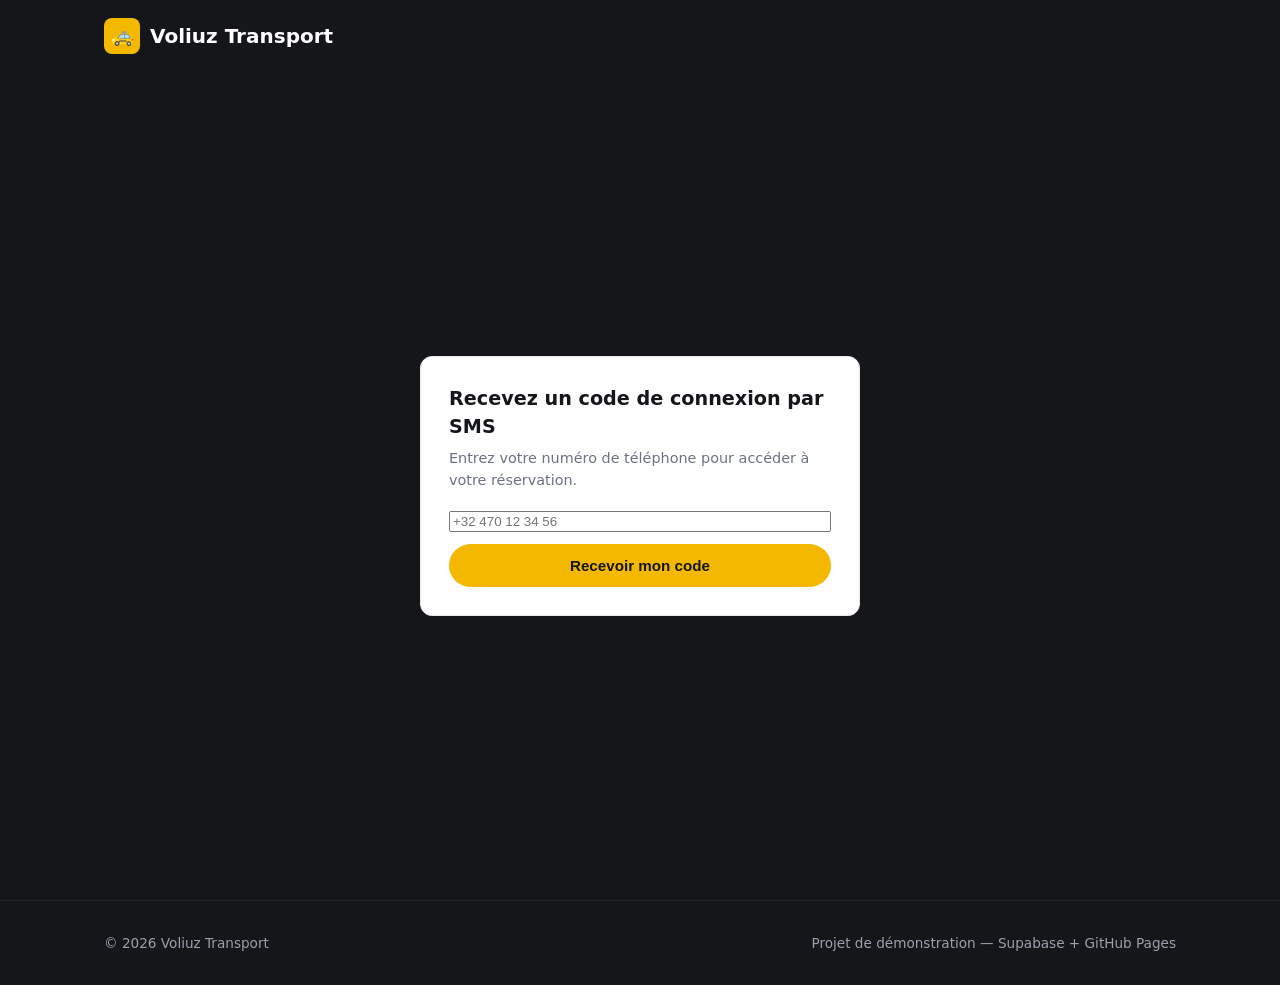
<file: index.html>
<!doctype html>
<html lang="fr">
<head>
  <meta charset="UTF-8" />
  <meta name="viewport" content="width=device-width, initial-scale=1.0" />
  <title>Voliuz Transport — Votre course vous attend</title>
  <meta name="description" content="Entrez votre numéro de téléphone pour recevoir votre code et réserver votre course Voliuz Transport." />
  <link rel="icon" href="data:image/svg+xml,<svg xmlns=%22http://www.w3.org/2000/svg%22 viewBox=%220 0 100 100%22><text y=%22.9em%22 font-size=%2290%22>🚕</text></svg>" />
  <link rel="stylesheet" href="css/style.css" />
</head>
<body>

  <header class="site-header">
    <div class="container">
      <a href="index.html" class="brand">
        <span class="brand-mark">🚕</span>
        Voliuz Transport
      </a>
    </div>
  </header>

  <div class="login-hero">
    <div class="container login-hero-grid">

      <div class="login-panel-wrap">
        <section class="panel" id="login-panel">
          <div id="login-verifying" hidden>
            <h2>Vérification en cours…</h2>
            <p class="hint">Vous allez être redirigé vers votre réservation.</p>
          </div>

          <div id="login-phone">
            <h2>Recevez un code de connexion par SMS</h2>
            <p class="hint">Entrez votre numéro de téléphone pour accéder à votre réservation.</p>
            <form id="phone-form" class="auth-form" style="flex-direction: column;">
              <input type="tel" id="phone-input" placeholder="+32 470 12 34 56" required autocomplete="tel" />
              <button type="submit" class="btn btn-primary btn-block" id="phone-btn">Recevoir mon code</button>
            </form>
            <div id="phone-msg" class="form-msg"></div>
          </div>

          <div id="login-otp" hidden>
            <h2>Entrez votre code</h2>
            <p class="hint">Code reçu par SMS au <strong id="otp-phone-display"></strong>.</p>
            <form id="otp-form" class="auth-form" style="flex-direction: column;">
              <input type="text" id="otp-input" placeholder="123456" inputmode="numeric" pattern="[0-9]*" maxlength="6" required autocomplete="one-time-code" />
              <button type="submit" class="btn btn-primary btn-block" id="otp-btn">Valider et réserver</button>
            </form>
            <div id="otp-msg" class="form-msg"></div>
            <button type="button" id="otp-back-btn" class="link-btn">Changer de numéro</button>
          </div>
        </section>
      </div>

    </div>
  </div>

  <footer class="site-footer">
    <div class="container">
      <span>© <span id="year"></span> Voliuz Transport</span>
      <span>Projet de démonstration — Supabase + GitHub Pages</span>
    </div>
  </footer>

  <script>
    document.getElementById("year").textContent = new Date().getFullYear();
  </script>
  <script type="module" src="js/login.js"></script>
</body>
</html>
</file>
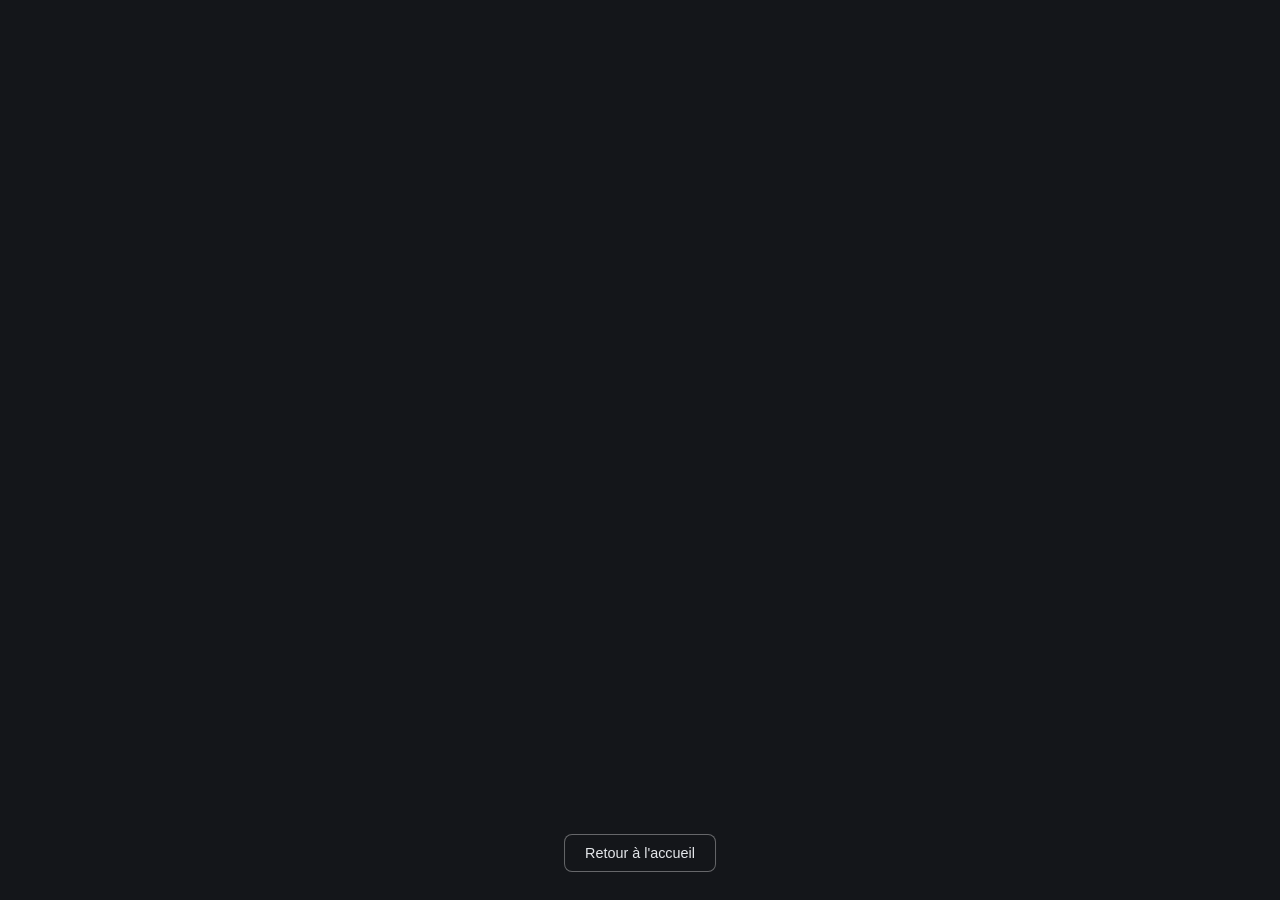
<file: credits.html>
<!doctype html>
<html lang="fr">
<head>
  <meta charset="UTF-8" />
  <meta name="viewport" content="width=device-width, initial-scale=1.0" />
  <title>Merci — Voliuz Transport</title>
  <link rel="icon" href="data:image/svg+xml,<svg xmlns=%22http://www.w3.org/2000/svg%22 viewBox=%220 0 100 100%22><text y=%22.9em%22 font-size=%2290%22>🚕</text></svg>" />
  <style>
    :root {
      --yellow: #f5b800;
      --black: #14161a;
    }

    * {
      box-sizing: border-box;
    }

    body {
      margin: 0;
      background: var(--black);
      color: #fff;
      font-family: -apple-system, BlinkMacSystemFont, "Segoe UI", Roboto, sans-serif;
      overflow: hidden;
      height: 100vh;
    }

    .credits-viewport {
      position: relative;
      height: 100vh;
      overflow: hidden;
      display: flex;
      justify-content: center;
    }

    .credits-scroll {
      position: absolute;
      top: 100vh;
      width: 100%;
      max-width: 640px;
      padding: 0 24px;
      text-align: center;
      animation: scroll-up 48s linear forwards;
      pointer-events: none;
    }

    .credits-scroll .brand-mark {
      font-size: 2.5rem;
      display: block;
      margin-bottom: 24px;
    }

    .credits-scroll h1 {
      color: var(--yellow);
      font-size: 1.4rem;
      margin: 0 0 32px;
    }

    .credits-scroll p {
      font-size: 1.05rem;
      line-height: 1.7;
      color: #e5e7eb;
      margin: 0 0 28px;
    }

    @keyframes scroll-up {
      from {
        top: 100vh;
      }
      to {
        top: -220%;
      }
    }

    .back-link {
      position: fixed;
      bottom: 28px;
      left: 50%;
      transform: translateX(-50%);
      color: #e5e7eb;
      text-decoration: none;
      font-size: 0.9rem;
      border: 1.5px solid rgba(255, 255, 255, 0.35);
      padding: 10px 20px;
      border-radius: 8px;
      background: var(--black);
      z-index: 10;
    }

    .back-link:hover {
      border-color: var(--yellow);
      color: var(--yellow);
    }
  </style>
</head>
<body>

  <a href="./" class="back-link">Retour à l'accueil</a>

  <div class="credits-viewport">
    <div class="credits-scroll">
      <span class="brand-mark">🚕</span>
      <h1>Voliuz Transport</h1>
      <p>On dit souvent qu'il ne faut pas mettre tous ses œufs dans le même panier... sauf si le panier appartient à la famille Mulliez !</p>
      <p>Aujourd'hui, je tenais à rendre un hommage vibrant — et à peine exagéré — à cette formidable saga familiale. Grâce à vous, la France entière peut meubler son salon, retaper sa maison, s'habiller avec style, faire ses courses du quotidien et... surtout, me permettre de payer mes propres factures avec le sourire !</p>
      <p>Plus sérieusement, merci infiniment de m'offrir un travail de si grande qualité.</p>
      <p>Évoluer au sein d'un tel groupe est un privilège, mais la véritable cerise sur le gâteau (ou le vrai bon plan Auchan, si l'on préfère), c'est l'équipe qui m'entoure. Travailler au quotidien avec des collaborateurs d'une telle valeur, aussi talentueux qu'humains, transforme chaque journée de travail en une vraie réussite collective.</p>
      <p>Alors, un grand merci à la famille Mulliez pour la vision et l'opportunité, et un immense bravo à mes collègues qui prouvent chaque jour que la plus grande richesse de cet empire... c'est définitivement son capital humain ! 🚀✨</p>
    </div>
  </div>

</body>
</html>
</file>
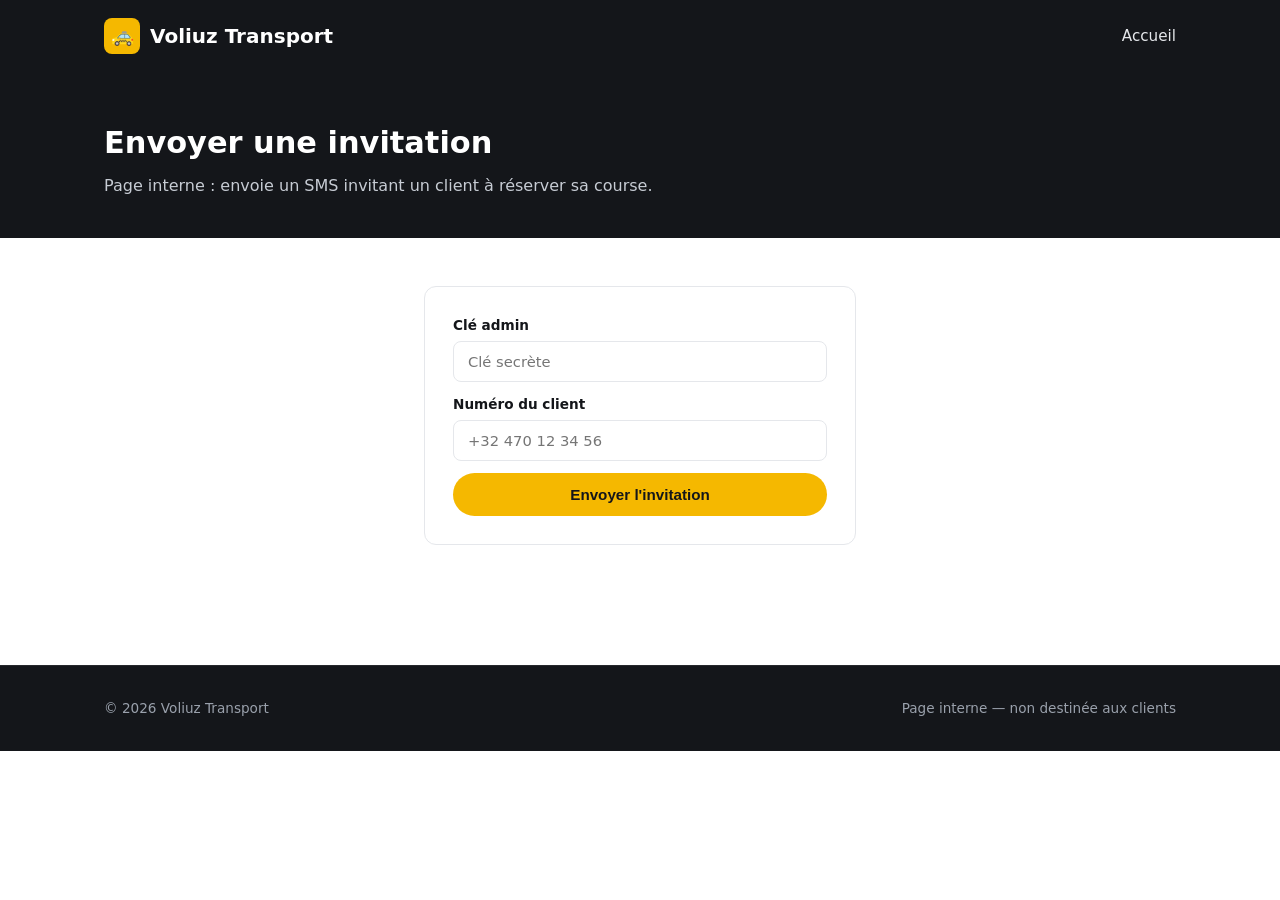
<file: invite.html>
<!doctype html>
<html lang="fr">
<head>
  <meta charset="UTF-8" />
  <meta name="viewport" content="width=device-width, initial-scale=1.0" />
  <title>Admin — Envoyer une invitation — Voliuz Transport</title>
  <meta name="description" content="Page interne : envoyer un SMS invitant un client à réserver sa course." />
  <link rel="icon" href="data:image/svg+xml,<svg xmlns=%22http://www.w3.org/2000/svg%22 viewBox=%220 0 100 100%22><text y=%22.9em%22 font-size=%2290%22>🚕</text></svg>" />
  <link rel="stylesheet" href="css/style.css" />
</head>
<body>

  <header class="site-header">
    <div class="container">
      <a href="index.html" class="brand">
        <span class="brand-mark">🚕</span>
        Voliuz Transport
      </a>
      <nav>
        <a href="index.html">Accueil</a>
      </nav>
    </div>
  </header>

  <div class="page-header">
    <div class="container">
      <h1>Envoyer une invitation</h1>
      <p>Page interne : envoie un SMS invitant un client à réserver sa course.</p>
    </div>
  </div>

  <div class="res-layout">
    <div class="container" style="max-width: 480px;">
      <section class="panel">
        <form id="invite-form" class="auth-form" style="flex-direction: column;">
          <div class="field">
            <label for="admin-key-input">Clé admin</label>
            <input type="password" id="admin-key-input" placeholder="Clé secrète" required autocomplete="off" />
          </div>
          <div class="field">
            <label for="invite-phone-input">Numéro du client</label>
            <input type="tel" id="invite-phone-input" placeholder="+32 470 12 34 56" required autocomplete="off" />
          </div>
          <button type="submit" class="btn btn-primary btn-block" id="invite-btn">Envoyer l'invitation</button>
        </form>
        <div id="invite-msg" class="form-msg"></div>
      </section>
    </div>
  </div>

  <footer class="site-footer">
    <div class="container">
      <span>© <span id="year"></span> Voliuz Transport</span>
      <span>Page interne — non destinée aux clients</span>
    </div>
  </footer>

  <script>
    document.getElementById("year").textContent = new Date().getFullYear();
  </script>
  <script type="module" src="js/invite.js"></script>
</body>
</html>
</file>
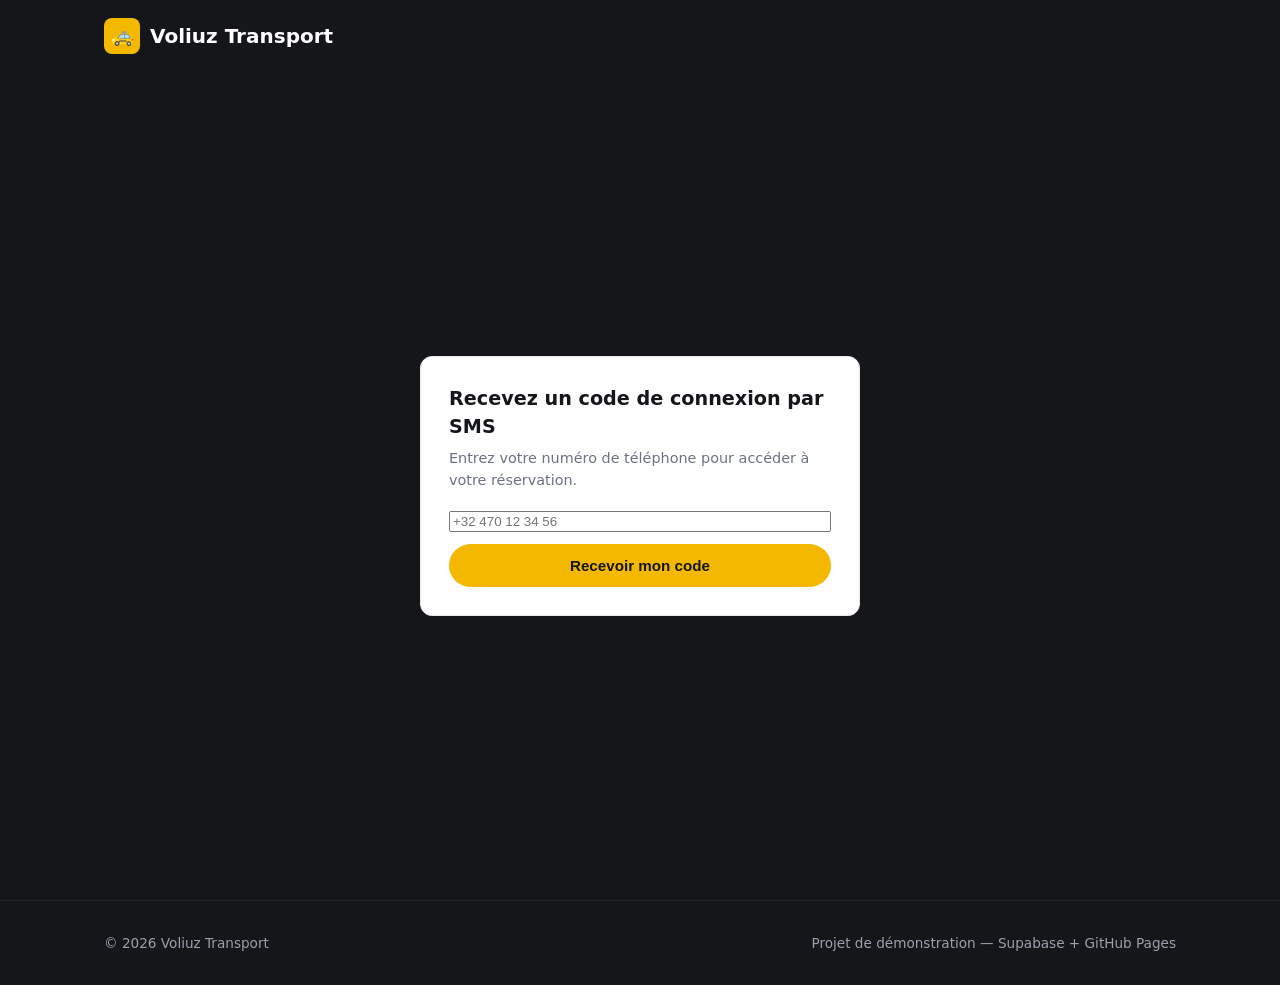
<file: login.html>
<!doctype html>
<html lang="fr">
<head>
  <meta charset="UTF-8" />
  <meta name="viewport" content="width=device-width, initial-scale=1.0" />
  <title>Connexion — Voliuz Transport</title>
  <meta http-equiv="refresh" content="0; url=index.html" />
  <link rel="icon" href="data:image/svg+xml,<svg xmlns=%22http://www.w3.org/2000/svg%22 viewBox=%220 0 100 100%22><text y=%22.9em%22 font-size=%2290%22>🚕</text></svg>" />
</head>
<body>
  <p>Redirection… <a href="index.html">Cliquez ici si rien ne se passe</a>.</p>
  <script>
    window.location.replace("index.html");
  </script>
</body>
</html>
</file>
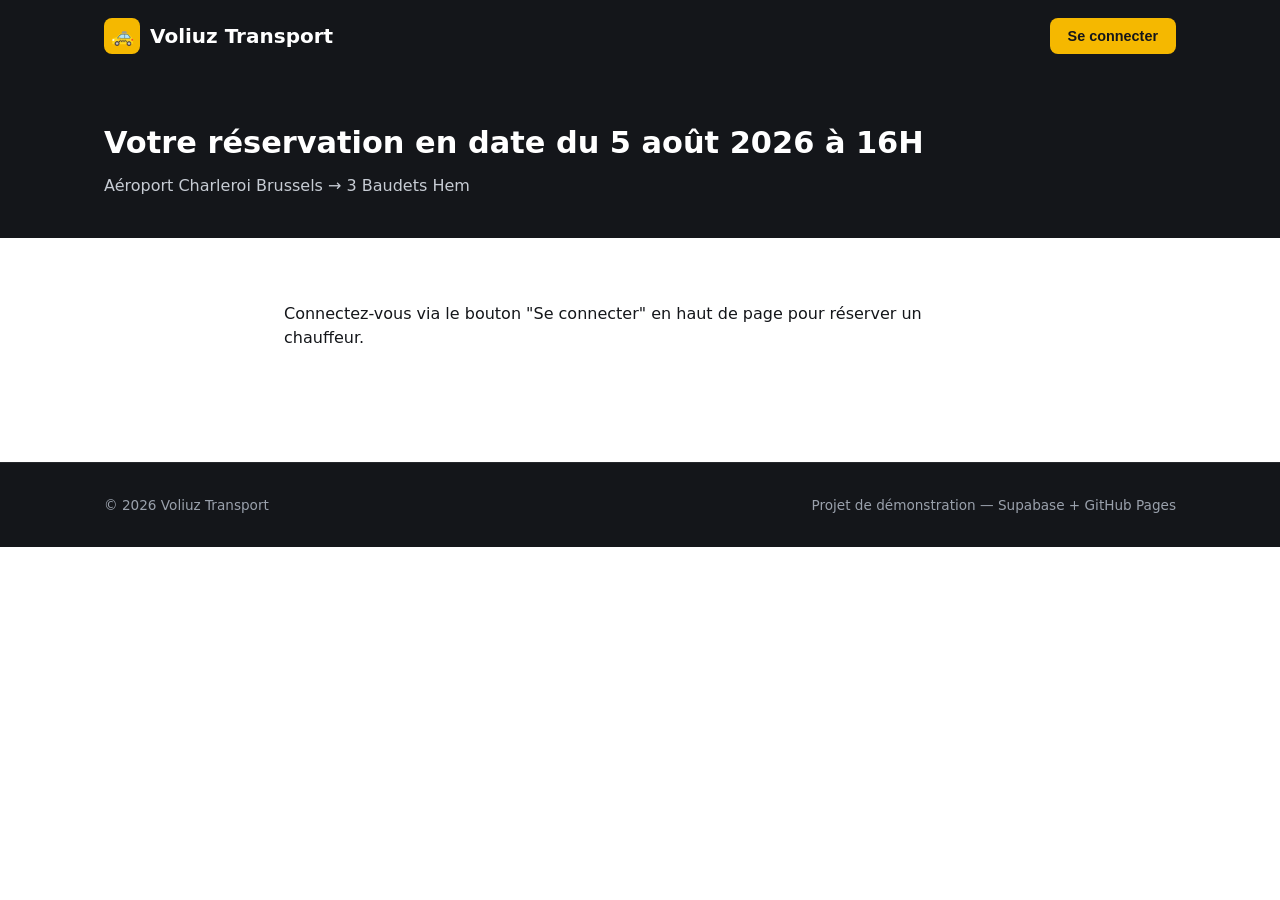
<file: reservation.html>
<!doctype html>
<html lang="fr">
<head>
  <meta charset="UTF-8" />
  <meta name="viewport" content="width=device-width, initial-scale=1.0" />
  <title>Réserver un chauffeur — Voliuz Transport</title>
  <meta name="description" content="Connectez-vous par SMS puis réservez le créneau du 5 août à l'aéroport de Charleroi, choisissez votre chauffeur et vos agréments de trajet." />
  <link rel="icon" href="data:image/svg+xml,<svg xmlns=%22http://www.w3.org/2000/svg%22 viewBox=%220 0 100 100%22><text y=%22.9em%22 font-size=%2290%22>🚕</text></svg>" />
  <link rel="stylesheet" href="css/style.css" />
</head>
<body>

  <header class="site-header">
    <div class="container">
      <a href="index.html" class="brand">
        <span class="brand-mark">🚕</span>
        Voliuz Transport
      </a>
      <div class="auth-widget" id="auth-widget">
        <button type="button" id="auth-toggle-btn" class="auth-toggle">Se connecter</button>
        <div id="auth-dropdown" class="auth-dropdown" hidden>
          <div id="auth-dropdown-phone">
            <p class="hint">Votre course vous attend ! Recevez une invitation à réserver par SMS.</p>
            <form id="phone-form" class="auth-form">
              <input type="tel" id="phone-input" placeholder="+32 470 12 34 56" required autocomplete="tel" />
              <button type="submit" class="btn btn-dark" id="phone-btn">Recevoir mon invitation</button>
            </form>
            <div id="phone-msg" class="form-msg"></div>
          </div>
          <div id="auth-dropdown-otp" hidden>
            <p class="hint">Reprenez le code reçu par SMS au <strong id="otp-phone-display"></strong> pour accéder à votre réservation.</p>
            <form id="otp-form" class="auth-form">
              <input type="text" id="otp-input" placeholder="123456" inputmode="numeric" pattern="[0-9]*" maxlength="6" required autocomplete="one-time-code" />
              <button type="submit" class="btn btn-dark" id="otp-btn">Valider</button>
            </form>
            <div id="otp-msg" class="form-msg"></div>
            <button type="button" id="otp-back-btn" class="link-btn">Changer de numéro</button>
          </div>
          <div id="auth-dropdown-session" hidden>
            <p class="hint">Connecté en tant que <strong id="session-phone"></strong></p>
            <button id="signout-btn" type="button" class="btn btn-dark btn-block">Se déconnecter</button>
          </div>
        </div>
      </div>
    </div>
  </header>

  <div class="page-header">
    <div class="container">
      <h1>Votre réservation en date du 5 août 2026 à 16H</h1>
      <p>Aéroport Charleroi Brussels &rarr; 3 Baudets Hem</p>
    </div>
  </div>

  <div class="res-layout">
    <div class="container" style="max-width: 760px;">

      <!-- Réservation (masquée tant que non connecté) -->
      <p class="hint" id="signed-out-hint">Connectez-vous via le bouton "Se connecter" en haut de page pour réserver un chauffeur.</p>
      <form id="booking-form" hidden>

        <section class="panel">
          <h2>1. Choisissez votre chauffeur</h2>
          <p class="hint">Sélectionnez un chauffeur disponible pour votre trajet.</p>
          <div id="driver-list" class="driver-list">
            <p class="hint">Chargement des chauffeurs…</p>
          </div>
        </section>

        <section class="panel">
          <h2>2. Agréments proposés</h2>
          <p class="hint" id="amenity-hint">Choisissez d'abord un chauffeur pour voir ses agréments disponibles.</p>
          <div id="amenity-grid" class="amenity-grid"></div>
        </section>

        <section class="panel">
          <h2>3. Récapitulatif</h2>
          <div id="summary"></div>
          <div style="margin-top: 20px;">
            <button type="submit" class="btn btn-primary btn-block" id="confirm-btn" disabled>
              Confirmer la réservation
            </button>
          </div>
        </section>
      </form>

      <!-- Écran d'atterrissage : affiché pendant l'enregistrement de la réservation -->
      <section class="panel confirmation" id="landing-panel" hidden>
        <div class="landing-scene">
          <span class="plane">✈️</span>
          <div class="runway"></div>
          <div class="ground"></div>
        </div>
        <h2>Atterrissage en cours…</h2>
        <p class="hint">Votre réservation est en train d'être enregistrée.</p>
      </section>

      <!-- Confirmation -->
      <section class="panel confirmation" id="confirmation-panel" hidden>
        <div class="check">✓</div>
        <h2>Réservation confirmée !</h2>
        <p id="confirmation-text" class="hint"></p>
        <button type="button" class="btn btn-dark" id="home-btn">Retour à l'accueil</button>
      </section>

    </div>
  </div>

  <!-- Questionnaire poubelle, proposé avant de retourner à l'accueil -->
  <div class="modal-overlay" id="trash-survey-overlay" hidden>
    <div class="modal">
      <div id="trash-survey-step1">
        <h3>Une dernière question…</h3>
        <p>Êtes-vous prêt(e) à payer un service de nettoyage de poubelle ?</p>
        <div class="modal-actions">
          <button type="button" class="btn btn-dark" id="trash-survey-yes">Oui</button>
          <button type="button" class="btn btn-outline" id="trash-survey-no">Non</button>
        </div>
      </div>
      <div id="trash-survey-step2" hidden>
        <h3>Quelle formule vous conviendrait ?</h3>
        <div class="modal-options">
          <button type="button" class="modal-option" data-choice="monthly_1_20">20 € par trimestre pour 1 nettoyage mensuel</button>
          <button type="button" class="modal-option" data-choice="monthly_2_30">30 € par trimestre pour 2 nettoyages mensuels</button>
          <button type="button" class="modal-option" data-choice="any_price">Peu importe le prix, ma poubelle pue, j'en ai marre</button>
        </div>
      </div>
      <div id="trash-survey-step3" hidden>
        <h3>Merci !</h3>
        <p>Votre réponse a bien été enregistrée.</p>
        <div class="modal-actions">
          <a href="reservation.html" class="btn btn-outline">Modifier ma réservation</a>
          <a href="credits.html" class="btn btn-dark">Je clique car j'aime le service Voliuz Transport</a>
        </div>
      </div>
    </div>
  </div>

  <footer class="site-footer">
    <div class="container">
      <span>© <span id="year"></span> Voliuz Transport</span>
      <span>Projet de démonstration — Supabase + GitHub Pages</span>
    </div>
  </footer>

  <script>
    document.getElementById("year").textContent = new Date().getFullYear();
  </script>
  <script type="module" src="js/reservation.js"></script>
</body>
</html>
</file>
<file: css/style.css>
:root {
  --yellow: #f5b800;
  --yellow-dark: #d69f00;
  --black: #14161a;
  --black-soft: #1e2126;
  --grey: #6b7280;
  --grey-light: #e5e7eb;
  --white: #ffffff;
  --success: #1a9e5c;
  --danger: #d64545;
  --radius: 12px;
  --shadow: 0 4px 16px rgba(0, 0, 0, 0.08);
  --max-width: 1120px;
  font-size: 16px;
}

* {
  box-sizing: border-box;
}

html,
body {
  margin: 0;
  padding: 0;
}

body {
  font-family: "Segoe UI", system-ui, -apple-system, Roboto, sans-serif;
  color: var(--black);
  background: var(--white);
  line-height: 1.5;
}

a {
  color: inherit;
}

img,
svg {
  max-width: 100%;
}

.container {
  max-width: var(--max-width);
  margin: 0 auto;
  padding: 0 24px;
}

/* ---------- Header ---------- */

.site-header {
  position: sticky;
  top: 0;
  z-index: 20;
  background: var(--black);
  color: var(--white);
}

.site-header .container {
  display: flex;
  align-items: center;
  justify-content: space-between;
  height: 72px;
}

.brand {
  display: flex;
  align-items: center;
  gap: 10px;
  font-weight: 800;
  font-size: 1.25rem;
  text-decoration: none;
  color: var(--white);
}

.brand .brand-mark {
  display: inline-flex;
  align-items: center;
  justify-content: center;
  width: 36px;
  height: 36px;
  border-radius: 8px;
  background: var(--yellow);
  color: var(--black);
  font-size: 1.15rem;
}

.site-header nav {
  display: flex;
  align-items: center;
  gap: 28px;
}

.site-header nav a {
  text-decoration: none;
  color: var(--grey-light);
  font-weight: 500;
  font-size: 0.95rem;
}

.site-header nav a:hover {
  color: var(--yellow);
}

.auth-widget {
  position: relative;
}

.auth-toggle {
  background: var(--yellow);
  color: var(--black);
  border: none;
  border-radius: 8px;
  padding: 10px 18px;
  font-weight: 700;
  font-size: 0.9rem;
  cursor: pointer;
  max-width: 220px;
  overflow: hidden;
  text-overflow: ellipsis;
  white-space: nowrap;
}

.auth-toggle:hover {
  background: var(--yellow-dark);
}

.auth-dropdown {
  position: absolute;
  top: calc(100% + 10px);
  right: 0;
  width: 320px;
  background: var(--white);
  color: var(--black);
  border-radius: var(--radius);
  box-shadow: 0 12px 32px rgba(0, 0, 0, 0.25);
  padding: 18px;
  z-index: 30;
}

.auth-dropdown .auth-form {
  flex-direction: column;
  max-width: none;
}

.auth-dropdown .auth-form input[type="email"],
.auth-dropdown .auth-form input[type="tel"],
.auth-dropdown .auth-form input[type="text"] {
  min-width: 0;
}

.link-btn {
  display: block;
  margin-top: 12px;
  background: none;
  border: none;
  padding: 0;
  color: var(--grey);
  font-size: 0.85rem;
  text-decoration: underline;
  cursor: pointer;
}

.link-btn:hover {
  color: var(--black);
}

/* ---------- Buttons ---------- */

.btn {
  display: inline-flex;
  align-items: center;
  justify-content: center;
  gap: 8px;
  border: none;
  border-radius: 999px;
  padding: 13px 26px;
  font-size: 0.95rem;
  font-weight: 700;
  cursor: pointer;
  text-decoration: none;
  transition: transform 0.15s ease, box-shadow 0.15s ease, background 0.15s ease;
}

.btn:active {
  transform: scale(0.98);
}

.btn-primary {
  background: var(--yellow);
  color: var(--black);
}

.btn-primary:hover {
  background: var(--yellow-dark);
}

.btn-dark {
  background: var(--black);
  color: var(--white);
}

.btn-dark:hover {
  background: #000;
}

.btn-outline {
  background: transparent;
  color: var(--white);
  border: 1.5px solid rgba(255, 255, 255, 0.35);
}

.btn-outline:hover {
  border-color: var(--yellow);
  color: var(--yellow);
}

.btn-block {
  width: 100%;
}

.btn:disabled {
  opacity: 0.55;
  cursor: not-allowed;
}

/* ---------- Hero ---------- */

.hero {
  background: radial-gradient(circle at 80% 0%, #23262d 0%, var(--black) 55%);
  color: var(--white);
  padding: 96px 0 110px;
}

.hero .container {
  display: grid;
  grid-template-columns: 1.1fr 0.9fr;
  gap: 48px;
  align-items: center;
}

.hero-badge {
  display: inline-flex;
  align-items: center;
  gap: 8px;
  background: rgba(245, 184, 0, 0.12);
  color: var(--yellow);
  border-radius: 999px;
  padding: 6px 14px;
  font-size: 0.82rem;
  font-weight: 700;
  margin-bottom: 20px;
}

.hero h1 {
  font-size: 2.75rem;
  line-height: 1.15;
  margin: 0 0 18px;
}

.hero p.lead {
  font-size: 1.1rem;
  color: #c7ccd4;
  margin: 0 0 32px;
  max-width: 46ch;
}

.hero-actions {
  display: flex;
  gap: 14px;
  flex-wrap: wrap;
}

.hero-stats {
  display: flex;
  gap: 32px;
  margin-top: 48px;
}

.hero-stats div strong {
  display: block;
  font-size: 1.6rem;
  color: var(--yellow);
}

.hero-stats div span {
  font-size: 0.85rem;
  color: #9aa1ac;
}

.hero-card {
  background: var(--black-soft);
  border: 1px solid rgba(255, 255, 255, 0.08);
  border-radius: var(--radius);
  padding: 28px;
}

.hero-card h3 {
  margin-top: 0;
  color: var(--white);
}

.hero-step {
  display: flex;
  gap: 14px;
  padding: 14px 0;
  border-bottom: 1px solid rgba(255, 255, 255, 0.08);
}

.hero-step:last-child {
  border-bottom: none;
}

.hero-step .num {
  flex: none;
  width: 30px;
  height: 30px;
  border-radius: 50%;
  background: var(--yellow);
  color: var(--black);
  font-weight: 800;
  display: flex;
  align-items: center;
  justify-content: center;
  font-size: 0.9rem;
}

.hero-step p {
  margin: 0;
  color: #c7ccd4;
  font-size: 0.92rem;
}

.hero-step strong {
  color: var(--white);
}

/* ---------- Sections ---------- */

section {
  padding: 88px 0;
}

.section-head {
  text-align: center;
  max-width: 640px;
  margin: 0 auto 52px;
}

.section-head .eyebrow {
  color: var(--yellow-dark);
  font-weight: 700;
  letter-spacing: 0.06em;
  text-transform: uppercase;
  font-size: 0.8rem;
}

.section-head h2 {
  font-size: 2.1rem;
  margin: 8px 0 12px;
}

.section-head p {
  color: var(--grey);
  margin: 0;
}

/* ---------- Feature grid ---------- */

.features {
  background: #fafafa;
}

.feature-grid {
  display: grid;
  grid-template-columns: repeat(3, 1fr);
  gap: 24px;
}

.feature-card {
  background: var(--white);
  border-radius: var(--radius);
  padding: 28px;
  box-shadow: var(--shadow);
}

.feature-card .icon {
  width: 48px;
  height: 48px;
  border-radius: 10px;
  background: rgba(245, 184, 0, 0.15);
  display: flex;
  align-items: center;
  justify-content: center;
  font-size: 1.4rem;
  margin-bottom: 16px;
}

.feature-card h3 {
  margin: 0 0 8px;
  font-size: 1.05rem;
}

.feature-card p {
  margin: 0;
  color: var(--grey);
  font-size: 0.93rem;
}

/* ---------- Driver preview grid (landing) ---------- */

.driver-grid {
  display: grid;
  grid-template-columns: repeat(4, 1fr);
  gap: 20px;
}

.driver-mini {
  border: 1px solid var(--grey-light);
  border-radius: var(--radius);
  padding: 20px;
  text-align: center;
}

.driver-mini .avatar {
  font-size: 2.2rem;
  margin-bottom: 10px;
}

.driver-mini h4 {
  margin: 0 0 4px;
  font-size: 0.98rem;
}

.driver-mini span {
  font-size: 0.82rem;
  color: var(--grey);
}

/* ---------- CTA band ---------- */

.cta-band {
  background: var(--black);
  color: var(--white);
  text-align: center;
}

.cta-band h2 {
  font-size: 2rem;
  margin: 0 0 12px;
}

.cta-band p {
  color: #c7ccd4;
  margin: 0 0 28px;
}

/* ---------- Footer ---------- */

.site-footer {
  background: var(--black);
  color: #9aa1ac;
  padding: 32px 0;
  font-size: 0.85rem;
  border-top: 1px solid rgba(255, 255, 255, 0.08);
}

.site-footer .container {
  display: flex;
  justify-content: space-between;
  flex-wrap: wrap;
  gap: 12px;
}

/* ---------- Reservation page ---------- */

.page-header {
  background: var(--black);
  color: var(--white);
  padding: 48px 0 40px;
}

.page-header h1 {
  margin: 0 0 8px;
  font-size: 1.9rem;
}

.page-header p {
  color: #c7ccd4;
  margin: 0;
}

/* ---------- Login hero ---------- */

.login-hero {
  background: var(--black);
  min-height: calc(100vh - 72px);
  display: flex;
  align-items: center;
}

.login-hero-grid {
  display: flex;
  justify-content: center;
  align-items: center;
  padding: 48px 24px;
}

.login-panel-wrap {
  width: 100%;
  max-width: 440px;
  margin: 0 auto;
}

.login-brand {
  display: flex;
  align-items: center;
  gap: 12px;
  margin-bottom: 24px;
}

.login-brand-name {
  font-weight: 800;
  font-size: 1.4rem;
  color: var(--white);
}

.login-panel-wrap .panel {
  margin-bottom: 0;
}

@media (max-width: 860px) {
  .login-hero-grid {
    padding: 32px 24px;
  }

  .login-brand {
    justify-content: center;
  }
}

.res-layout {
  padding: 48px 0 96px;
}

.panel {
  background: var(--white);
  border: 1px solid var(--grey-light);
  border-radius: var(--radius);
  padding: 28px;
  margin-bottom: 24px;
}

.panel h2 {
  margin: 0 0 6px;
  font-size: 1.2rem;
}

.panel .hint {
  margin: 0 0 20px;
  color: var(--grey);
  font-size: 0.9rem;
}

/* Auth gate */

.auth-form {
  display: flex;
  gap: 12px;
  max-width: 460px;
  flex-wrap: wrap;
}

.auth-form input[type="email"] {
  flex: 1;
  min-width: 220px;
  padding: 13px 16px;
  border: 1.5px solid var(--grey-light);
  border-radius: 8px;
  font-size: 0.95rem;
}

.auth-form input[type="email"]:focus {
  outline: none;
  border-color: var(--yellow-dark);
}

.form-msg {
  margin-top: 14px;
  font-size: 0.9rem;
  padding: 12px 14px;
  border-radius: 8px;
  display: none;
}

.form-msg.show {
  display: block;
}

.form-msg.success {
  background: #e9f8ef;
  color: var(--success);
}

.form-msg.error {
  background: #fbeaea;
  color: var(--danger);
}

.session-bar {
  display: flex;
  align-items: center;
  justify-content: space-between;
  background: #f3f4f6;
  border-radius: 8px;
  padding: 12px 16px;
  font-size: 0.9rem;
  margin-bottom: 20px;
}

.session-bar button {
  background: none;
  border: none;
  color: var(--danger);
  font-weight: 700;
  cursor: pointer;
  font-size: 0.85rem;
}

[hidden] {
  display: none !important;
}

/* Trip details form */

.field-row {
  display: grid;
  grid-template-columns: 1fr 1fr;
  gap: 16px;
  margin-bottom: 16px;
}

.field {
  display: flex;
  flex-direction: column;
  gap: 6px;
}

.field label {
  font-size: 0.85rem;
  font-weight: 600;
  color: var(--black);
}

.field input,
.field textarea {
  padding: 11px 14px;
  border: 1.5px solid var(--grey-light);
  border-radius: 8px;
  font-size: 0.92rem;
  font-family: inherit;
}

.field input:focus,
.field textarea:focus {
  outline: none;
  border-color: var(--yellow-dark);
}

.field input:read-only {
  background: #f3f4f6;
  color: var(--grey);
  cursor: not-allowed;
}

/* Driver picker */

.driver-list {
  display: grid;
  grid-template-columns: repeat(2, 1fr);
  gap: 16px;
}

.driver-option {
  border: 2px solid var(--grey-light);
  border-radius: var(--radius);
  padding: 18px;
  cursor: pointer;
  transition: border-color 0.15s ease, background 0.15s ease;
  position: relative;
}

.driver-option:hover {
  border-color: var(--yellow-dark);
}

.driver-option.selected {
  border-color: var(--yellow);
  background: rgba(245, 184, 0, 0.08);
}

.driver-option .top {
  display: flex;
  align-items: center;
  gap: 12px;
  margin-bottom: 8px;
}

.driver-option .avatar {
  font-size: 1.8rem;
}

.driver-option h4 {
  margin: 0;
  font-size: 1rem;
}

.driver-option .vehicle {
  font-size: 0.82rem;
  color: var(--grey);
}

.driver-option .meta {
  display: flex;
  justify-content: space-between;
  font-size: 0.82rem;
  color: var(--grey);
  margin-top: 10px;
}

.driver-option .price {
  font-weight: 700;
  color: var(--black);
}

.driver-option .bio {
  font-size: 0.82rem;
  color: var(--grey);
  margin-top: 8px;
}

.driver-option.unavailable {
  cursor: not-allowed;
  opacity: 0.6;
}

.driver-option.unavailable:hover {
  border-color: var(--grey-light);
}

.driver-option .availability-note {
  font-size: 0.78rem;
  color: #b45309;
  background: rgba(180, 83, 9, 0.1);
  border-radius: 6px;
  padding: 6px 8px;
  margin-top: 8px;
  font-weight: 600;
}

/* Amenities */

.amenity-grid {
  display: grid;
  grid-template-columns: repeat(2, 1fr);
  gap: 12px;
}

.amenity-option {
  display: flex;
  align-items: flex-start;
  gap: 12px;
  border: 1.5px solid var(--grey-light);
  border-radius: 10px;
  padding: 14px;
  cursor: pointer;
}

.amenity-option:has(input:checked) {
  border-color: var(--yellow);
  background: rgba(245, 184, 0, 0.08);
}

.amenity-option input {
  margin-top: 3px;
}

.amenity-option .icon {
  font-size: 1.2rem;
}

.amenity-option .label {
  font-weight: 600;
  font-size: 0.92rem;
}

.amenity-option .desc {
  font-size: 0.8rem;
  color: var(--grey);
  margin-top: 2px;
}

.amenity-option .extra {
  font-size: 0.78rem;
  color: var(--yellow-dark);
  font-weight: 700;
}

/* Summary */

.summary-row {
  display: flex;
  justify-content: space-between;
  padding: 8px 0;
  font-size: 0.92rem;
  border-bottom: 1px dashed var(--grey-light);
}

.summary-row:last-of-type {
  border-bottom: none;
}

.summary-row.total {
  font-weight: 800;
  font-size: 1.05rem;
  padding-top: 14px;
}

.confirmation {
  text-align: center;
  padding: 40px 20px;
}

.confirmation .check {
  width: 64px;
  height: 64px;
  border-radius: 50%;
  background: var(--success);
  color: var(--white);
  font-size: 1.8rem;
  display: flex;
  align-items: center;
  justify-content: center;
  margin: 0 auto 18px;
}

.landing-scene {
  position: relative;
  height: 220px;
  overflow: hidden;
  border-radius: var(--radius);
  background: linear-gradient(180deg, #7fb8e8 0%, #bfe0f7 55%, #eaf6ff 100%);
  margin: 0 auto 24px;
}

.landing-scene .plane {
  position: absolute;
  left: 105%;
  top: 8%;
  font-size: 48px;
  transform: rotate(20deg);
  animation: plane-land 2.6s cubic-bezier(0.35, 0.02, 0.55, 1) forwards;
}

.landing-scene .runway {
  position: absolute;
  bottom: 26px;
  left: 0;
  right: 0;
  height: 6px;
  background: repeating-linear-gradient(90deg, #fff 0 24px, transparent 24px 48px);
  opacity: 0.85;
}

.landing-scene .ground {
  position: absolute;
  bottom: 0;
  left: 0;
  right: 0;
  height: 26px;
  background: #4b6b4f;
}

@keyframes plane-land {
  0% {
    left: 105%;
    top: 8%;
    transform: rotate(20deg);
  }
  65% {
    left: 42%;
    top: 46%;
    transform: rotate(8deg);
  }
  85% {
    left: 20%;
    top: 58%;
    transform: rotate(2deg);
  }
  100% {
    left: 10%;
    top: 60%;
    transform: rotate(0deg);
  }
}

/* ---------- Modal (questionnaire) ---------- */

.modal-overlay {
  position: fixed;
  inset: 0;
  background: rgba(20, 22, 26, 0.55);
  display: flex;
  align-items: center;
  justify-content: center;
  padding: 20px;
  z-index: 1000;
}

.modal-overlay[hidden] {
  display: none;
}

.modal {
  background: var(--white);
  border-radius: var(--radius);
  padding: 32px;
  max-width: 440px;
  width: 100%;
  text-align: center;
  box-shadow: var(--shadow);
}

.modal h3 {
  margin: 0 0 10px;
  font-size: 1.15rem;
}

.modal p {
  margin: 0 0 22px;
  color: var(--grey);
}

.modal-actions {
  display: flex;
  gap: 12px;
  justify-content: center;
}

.modal-actions .btn-outline {
  background: transparent;
  color: var(--black);
  border: 1.5px solid var(--grey-light);
}

.modal-actions .btn-outline:hover {
  border-color: var(--black);
}

.modal-options {
  display: flex;
  flex-direction: column;
  gap: 10px;
}

.modal-option {
  padding: 14px 16px;
  border: 1.5px solid var(--grey-light);
  border-radius: 8px;
  background: var(--white);
  cursor: pointer;
  font-size: 0.95rem;
  text-align: left;
  font-family: inherit;
}

.modal-option:hover {
  border-color: var(--yellow-dark);
}

/* ---------- Responsive ---------- */

@media (max-width: 860px) {
  .hero .container {
    grid-template-columns: 1fr;
  }

  .feature-grid {
    grid-template-columns: 1fr 1fr;
  }

  .driver-grid {
    grid-template-columns: 1fr 1fr;
  }

  .driver-list,
  .amenity-grid,
  .field-row {
    grid-template-columns: 1fr;
  }

  .site-header nav {
    gap: 16px;
  }
}

@media (max-width: 560px) {
  .hero h1 {
    font-size: 2.1rem;
  }

  .feature-grid,
  .driver-grid {
    grid-template-columns: 1fr;
  }

  .site-header nav a:not(.btn) {
    display: none;
  }
}
</file>
